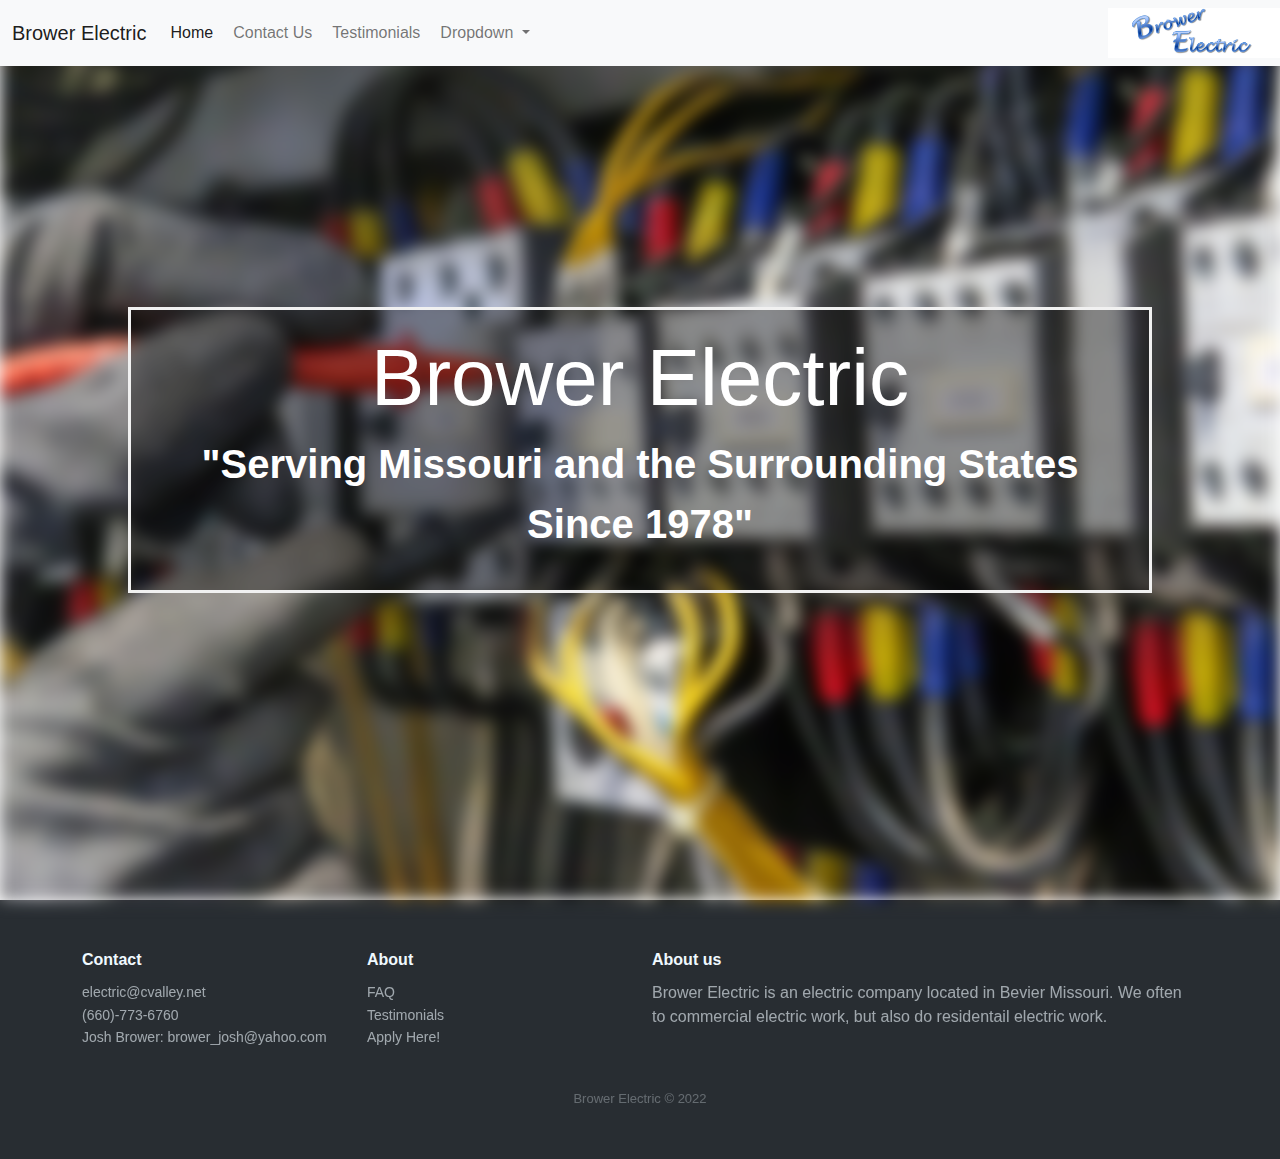
<file: Brower Electric2.0/index.html>
<!DOCTYPE html>
<html lang="en">
<head>
    <meta charset="UTF-8">
    <meta http-equiv="X-UA-Compatible" content="IE=edge">
    <meta name="viewport" content="width=device-width, initial-scale=1.0">
    <title>Brower Electric</title>



    <!--Links-->
    <link rel="stylesheet" href="style.css">
    <link rel="stylesheet" href="bootstrap.css">
    <link rel="stylesheet" href="bootstrap.js">

                    <!-- JavaScript Bundle with Popper -->
<script src="https://cdn.jsdelivr.net/npm/bootstrap@5.2.3/dist/js/bootstrap.bundle.min.js" integrity="sha384-kenU1KFdBIe4zVF0s0G1M5b4hcpxyD9F7jL+jjXkk+Q2h455rYXK/7HAuoJl+0I4" crossorigin="anonymous"></script>

<style>
    h1{
        font-size:80px;
    }
    .serving{
        font-size: 40px;
    }
</style>



</head>
<body>
    <!--NAVBAR-->
    <nav class="navbar navbar-expand-lg bg-light fixed-top">
      <div class="container-fluid">
        <a class="navbar-brand" href="index.html">Brower Electric</a>
        <button class="navbar-toggler" type="button" data-bs-toggle="collapse" data-bs-target="#navbarNavDropdown" aria-controls="navbarNavDropdown" aria-expanded="false" aria-label="Toggle navigation">
          <span class="navbar-toggler-icon"></span>
        </button>
        <div class="collapse navbar-collapse" id="navbarNavDropdown">
          <ul class="navbar-nav">
            <li class="nav-item ">
              <a class="nav-link active" aria-current="page" href="index.html">Home</a>
            </li>
            <li class="nav-item ms-1 text-primary">
              <a class="nav-link" href="contactus.html">Contact Us</a>
            </li>
            <li class="nav-item ms-1">
              <a class="nav-link" href="test.html">Testimonials</a>
            </li>
            <li class="nav-item dropdown ms-1">
              <a class="nav-link dropdown-toggle" href="#" role="button" data-bs-toggle="dropdown" aria-expanded="false">
                Dropdown
              </a>
              <ul class="dropdown-menu">
                <li><a class="dropdown-item" href="resume.html">Resume</a></li>
                <li><a class="dropdown-item" href="faq.html">FAQ</a></li>
              </ul>
            </li>
          </ul>
        </div>
      </div>
      <img src="Images/BrowerElectric.png" alt="logo" height="50px">
    </nav>

<!--end of navbar-->


<!--end of navbar-->

<div class="bg-image"></div>

<div class="bg-text ">
  <h1>Brower Electric</h1>
 <div class="serving"> <p>"Serving Missouri and the Surrounding States Since 1978" </p></div>
</div>



<!--Start Of Footer-->
<div class="footer-dark">
  <footer>
      <div class="container">
          <div class="row">
              <div class="col-sm-6 col-md-3 item">
                  <h3>Contact</h3>
                  <ul>
                      <li><a href="mailto:electric@cvalley.net">electric@cvalley.net</a></li>
                      <li><a href="tel:6607736760">(660)-773-6760</a></li>
                      <li><a href="mailto:brower_josh@yahoo.com">Josh Brower: brower_josh@yahoo.com</a></li>
                  </ul>
              </div>
              <div class="col-sm-6 col-md-3 item">
                  <h3>About</h3>
                  <ul>
                      <li><a href="faq.html">FAQ</a></li>
                      <li><a href="test.html">Testimonials</a></li>
                      <li><a href="resume.html">Apply Here!</a></li>
                  </ul>
              </div>
              <div class="col-md-6 item text">
                  <h3>About us</h3>
                  <p>Brower Electric is an electric company located in Bevier Missouri. We often to commercial electric work, but also do residentail electric work.</p>
              </div>
              <!--
              <div class="col item social"><a href="#"><i class="icon ion-social-facebook"></i></a><a href="#"><i class="icon ion-social-twitter"></i></a><a href="#"><i class="icon ion-social-snapchat"></i></a><a href="#"><i class="icon ion-social-instagram"></i></a></div>
          -->
          </div>
          <p class="copyright">Brower Electric © 2022</p>
      </div>
  </footer>
</div>
</body>
</html>
</file>
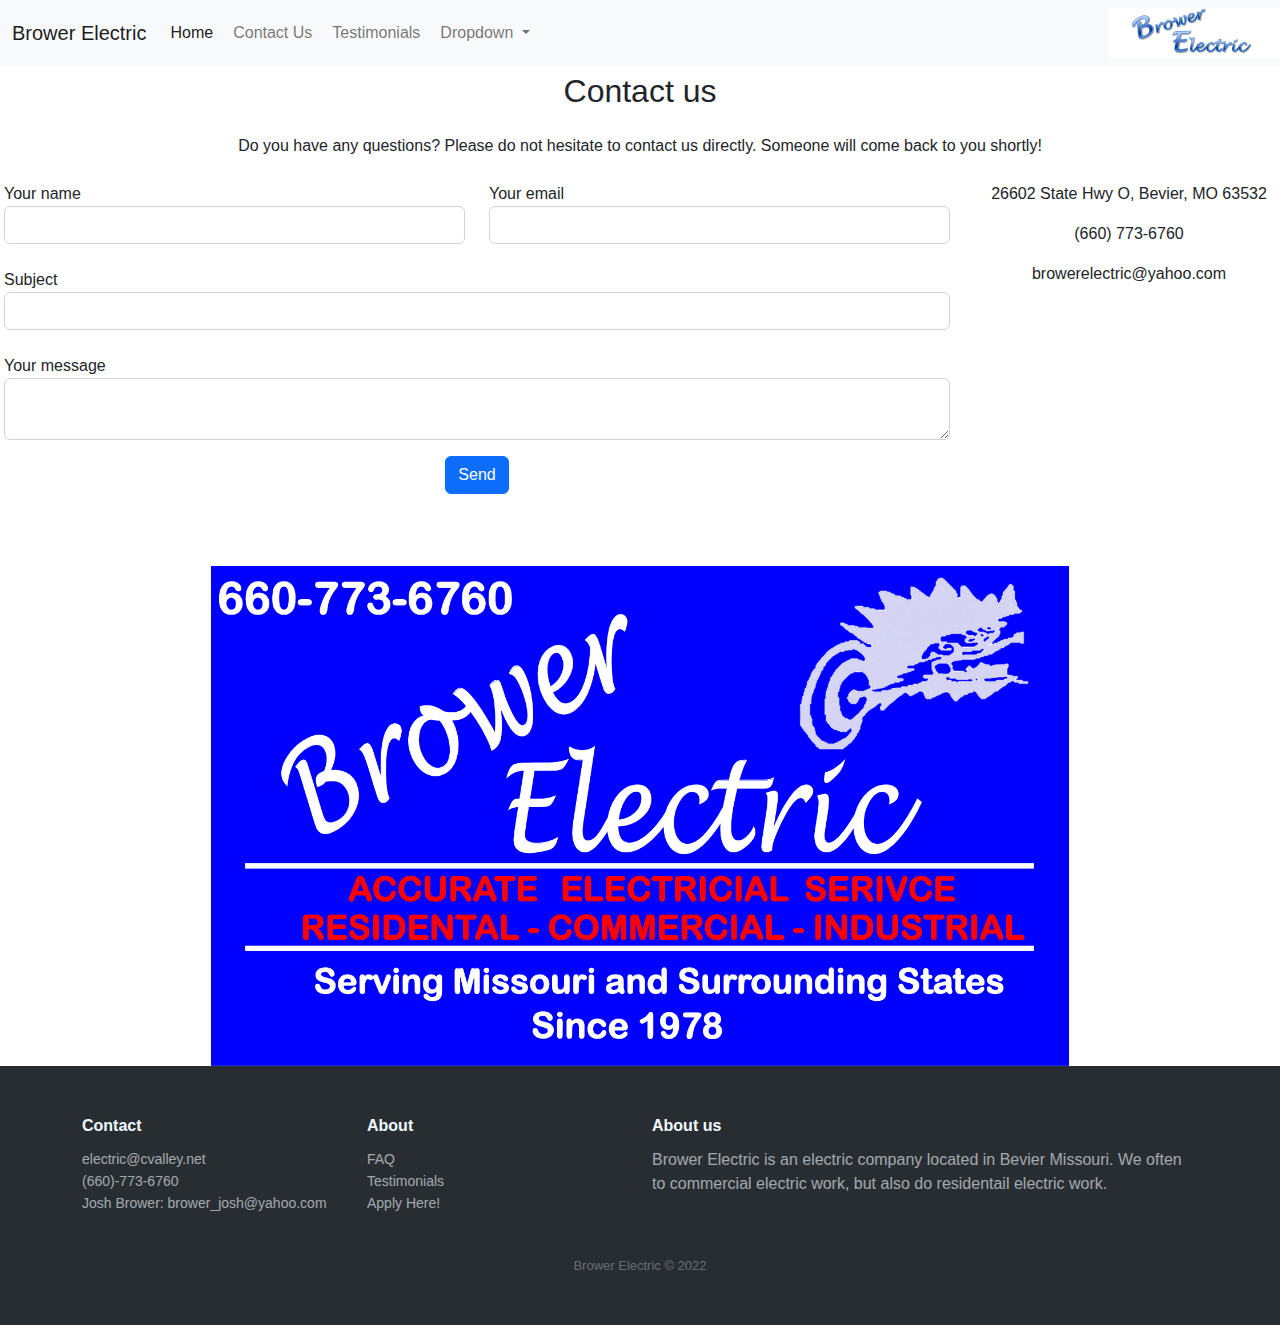
<file: Brower Electric2.0/contactus.html>
<!DOCTYPE html>
<html lang="en">
<head>
    <meta charset="UTF-8">
    <meta http-equiv="X-UA-Compatible" content="IE=edge">
    <meta name="viewport" content="width=device-width, initial-scale=1.0">
    <title>Contact Us</title>

    <!--Links-->
    <link rel="stylesheet" href="style.css">
    <link rel="stylesheet" href="bootstrap.css">
    <link rel="stylesheet" href="bootstrap.js">

                    <!-- JavaScript Bundle with Popper -->
<script src="https://cdn.jsdelivr.net/npm/bootstrap@5.2.3/dist/js/bootstrap.bundle.min.js" integrity="sha384-kenU1KFdBIe4zVF0s0G1M5b4hcpxyD9F7jL+jjXkk+Q2h455rYXK/7HAuoJl+0I4" crossorigin="anonymous"></script>
</head>

<style>
*{

}



</style>

<body>
      <!--NAVBAR-->
    <nav class="navbar navbar-expand-lg bg-light fixed-top">
        <div class="container-fluid">
          <a class="navbar-brand" href="index.html">Brower Electric</a>
          <button class="navbar-toggler" type="button" data-bs-toggle="collapse" data-bs-target="#navbarNavDropdown" aria-controls="navbarNavDropdown" aria-expanded="false" aria-label="Toggle navigation">
            <span class="navbar-toggler-icon"></span>
          </button>
          <div class="collapse navbar-collapse" id="navbarNavDropdown">
            <ul class="navbar-nav">
              <li class="nav-item ">
                <a class="nav-link active" aria-current="page" href="index.html">Home</a>
              </li>
              <li class="nav-item ms-1 text-primary">
                <a class="nav-link" href="contactus.html">Contact Us</a>
              </li>
              <li class="nav-item ms-1">
                <a class="nav-link" href="test.html">Testimonials</a>
              </li>
              <li class="nav-item dropdown ms-1">
                <a class="nav-link dropdown-toggle" href="#" role="button" data-bs-toggle="dropdown" aria-expanded="false">
                  Dropdown
                </a>
                <ul class="dropdown-menu">
                  <li><a class="dropdown-item" href="resume.html">Resume</a></li>
                  <li><a class="dropdown-item" href="faq.html">FAQ</a></li>
                </ul>
              </li>
            </ul>
          </div>
        </div>
        <img src="Images/BrowerElectric.png" alt="logo" height="50px">
      </nav>

<!--end of navbar-->

<div class="contact">
    <h1>Feel</h1>
</div>

<section class="mb-4">

    <!--Section heading-->
    <h2 class="h1-responsive font-weight-bold text-center my-4">Contact us</h2>
    <!--Section description-->
    <p class="text-center w-responsive mx-auto mb-4">Do you have any questions? Please do not hesitate to contact us directly. Someone will come back to you shortly!</p>

    <div class="row">

        <!--Grid column-->
        <div class="col-md-9 mb-5 px-3">
            <form id="contact-form" name="contact-form" action="mail.php" method="POST">

                <!--Grid row-->
                <div class="row">
                        <!--Grid column-->
                    <div class="col-md-6 ">
                        <label for="name" class="">Your name</label>
                        <div class="md-form mb-0">
                            <input type="text" id="name" name="name" class="form-control">
                           
                        </div>
                    </div>
                    <!--Grid column-->

                    <!--Grid column-->
                    <div class="col-md-6">
                        <label for="email" class="">Your email</label>
                        <div class="md-form mb-4">
                            <input type="text" id="email" name="email" class="form-control">
                            
                        </div>
                    </div>
                    <!--Grid column-->

                </div>
                <!--Grid row-->

                <!--Grid row-->
                <div class="row">
                    <div class="col-md-12 mb-4">
                        <label for="subject" class="">Subject</label>
                        <div class="md-form mb-0">
                            <input type="text" id="subject" name="subject" class="form-control">
                            
                        </div>
                    </div>
                </div>
                <!--Grid row-->

                <!--Grid row-->
                <div class="row">

                    <!--Grid column-->
                    <div class="col-md-12">
                        <label for="message">Your message</label>
                        <div class="md-form">
                            <textarea type="text" id="message" name="message" rows="2" class="form-control md-textarea"></textarea>
                            
                        </div>

                    </div>
                </div>
                <!--Grid row-->

            </form>

            <div class="text-center text-md-left mt-3">
                <a class="btn btn-primary" onclick="document.getElementById('contact-form').submit();">Send</a>
            </div>
            <div class="status"></div>
        </div>
        <!--Grid column-->

        <!--Grid column-->
        <div class="col-md-3 text-center">
            <ul class="list-unstyled mb-0">
                <li><i class="fas fa-map-marker-alt fa-2x"></i>
                    <p>26602 State Hwy O, Bevier, MO 63532</p>
                </li>

                <li><i class="fas fa-phone mt-4 fa-2x"></i>
                    <p>(660) 773-6760</p>
                </li>

                <li><i class="fas fa-envelope mt-4 fa-2x"></i>
                    <p>browerelectric@yahoo.com</p>
                </li>
            </ul>
        </div>
        <!--Grid column-->

    </div>

</section>

<center><img src="Images/Banner.png" alt="banner" height="500px"> </center>

<!--Start Of Footer-->
<div class="footer-dark">
    <footer>
        <div class="container">
            <div class="row">
                <div class="col-sm-6 col-md-3 item">
                    <h3>Contact</h3>
                    <ul>
                        <li><a href="mailto:electric@cvalley.net">electric@cvalley.net</a></li>
                        <li><a href="tel:6607736760">(660)-773-6760</a></li>
                        <li><a href="mailto:brower_josh@yahoo.com">Josh Brower: brower_josh@yahoo.com</a></li>
                    </ul>
                </div>
                <div class="col-sm-6 col-md-3 item">
                    <h3>About</h3>
                    <ul>
                        <li><a href="faq.html">FAQ</a></li>
                        <li><a href="test.html">Testimonials</a></li>
                        <li><a href="resume.html">Apply Here!</a></li>
                    </ul>
                </div>
                <div class="col-md-6 item text">
                    <h3>About us</h3>
                    <p>Brower Electric is an electric company located in Bevier Missouri. We often to commercial electric work, but also do residentail electric work.</p>
                </div>
                <!--
                <div class="col item social"><a href="#"><i class="icon ion-social-facebook"></i></a><a href="#"><i class="icon ion-social-twitter"></i></a><a href="#"><i class="icon ion-social-snapchat"></i></a><a href="#"><i class="icon ion-social-instagram"></i></a></div>
            -->
            </div>
            <p class="copyright">Brower Electric © 2022</p>
        </div>
    </footer>
</div>
</body>
</html>
</file>
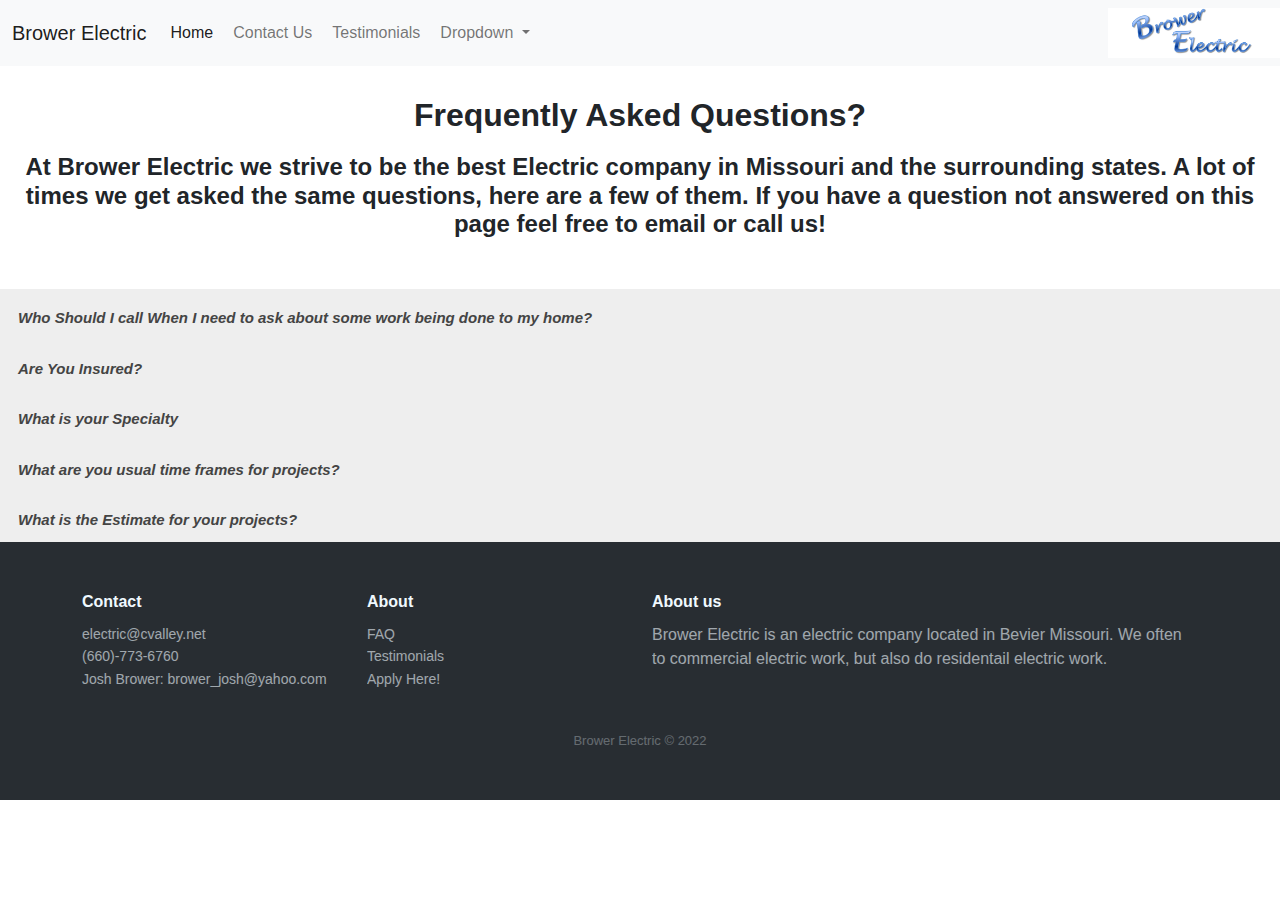
<file: Brower Electric2.0/faq.html>
<!DOCTYPE html>
<html lang="en">
<head>
    <meta charset="UTF-8">
    <meta http-equiv="X-UA-Compatible" content="IE=edge">
    <meta name="viewport" content="width=device-width, initial-scale=1.0">
    <title>FAQ</title>
    <!--Links-->
    <link rel="stylesheet" href="style.css">
    <link rel="stylesheet" href="bootstrap.css">
    <link rel="stylesheet" href="bootstrap.js">

                    <!-- JavaScript Bundle with Popper -->
<script src="https://cdn.jsdelivr.net/npm/bootstrap@5.2.3/dist/js/bootstrap.bundle.min.js" integrity="sha384-kenU1KFdBIe4zVF0s0G1M5b4hcpxyD9F7jL+jjXkk+Q2h455rYXK/7HAuoJl+0I4" crossorigin="anonymous"></script>
</head>

<body>
     <!--NAVBAR-->
    <nav class="navbar navbar-expand-lg bg-light fixed-top">
        <div class="container-fluid">
          <a class="navbar-brand" href="index.html">Brower Electric</a>
          <button class="navbar-toggler" type="button" data-bs-toggle="collapse" data-bs-target="#navbarNavDropdown" aria-controls="navbarNavDropdown" aria-expanded="false" aria-label="Toggle navigation">
            <span class="navbar-toggler-icon"></span>
          </button>
          <div class="collapse navbar-collapse" id="navbarNavDropdown">
            <ul class="navbar-nav">
              <li class="nav-item ">
                <a class="nav-link active" aria-current="page" href="index.html">Home</a>
              </li>
              <li class="nav-item ms-1 text-primary">
                <a class="nav-link" href="contactus.html">Contact Us</a>
              </li>
              <li class="nav-item ms-1">
                <a class="nav-link" href="test.html">Testimonials</a>
              </li>
              <li class="nav-item dropdown ms-1">
                <a class="nav-link dropdown-toggle" href="#" role="button" data-bs-toggle="dropdown" aria-expanded="false">
                  Dropdown
                </a>
                <ul class="dropdown-menu">
                  <li><a class="dropdown-item" href="resume.html">Resume</a></li>
                  <li><a class="dropdown-item" href="faq.html">FAQ</a></li>
                </ul>
              </li>
            </ul>
          </div>
        </div>
        <img src="Images/BrowerElectric.png" alt="logo" height="50px">
      </nav>

<!--end of navbar-->

<h2>Accordion</h2>

<h2 class="faq"><strong>Frequently Asked Questions?</strong></h2>

<h2 class="faq1"><strong> At Brower Electric we strive to be the best Electric company in Missouri and the surrounding states. A lot of times we get asked the same questions, here are a few of them. If you have a question not answered on this page feel free to email or call us!</strong></h2>

<button class="accordion"> <i><strong> Who Should I call When I need to ask about some work being done to my home?</strong></i></button>
<div class="panel">
  <p>Our #1 goal is to serve you as customers. As long as it is a reasonable time in the day we will almost always answer. The only times we won't answer is if it is too late in the evening, or we are busy with anotehr project at the moment. If you leave us a voice message or email us we will get back to you as soon as possible!</p>
</div>

<button class="accordion"><strong><i>Are You Insured?</i></strong></button>
<div class="panel">
  <p>Yes We are Insured! Our Reference is Macon Insurance Co. - Ed Knowles - Macon MO</p>
</div>

<button class="accordion"><strong><i>What is your Specialty</i></strong></button>
<div class="panel">
  <p>Our Soecialty at Brower Electric is Industrial and COmmercial Electric work. We have worked on over 50+ Commercial buildings!</p>
</div>

<button class="accordion"><strong><i>What are you usual time frames for projects?</i></strong></button>
<div class="panel">
  <p>Well all projects are different. If we are weorking with you and you give us a time frame that is reasonable to everyone, we can try our hardest to get it done. We always work with quality over quantity in mind.</p>
</div>
<button class="accordion"><strong><i>What is the Estimate for your projects?</i></strong></button>
<div class="panel">
  <p>There are different prices for all of our projects. There is not two that are the same, but You can give us a call and we can work a price out with you!</p>
</div>

<script>
var acc = document.getElementsByClassName("accordion");
var i;

for (i = 0; i < acc.length; i++) {
  acc[i].addEventListener("click", function() {
    this.classList.toggle("active");
    var panel = this.nextElementSibling;
    if (panel.style.display === "block") {
      panel.style.display = "none";
    } else {
      panel.style.display = "block";
    }
  });
}
</script>

 <!--Start Of Footer-->
<div class="footer-dark">
    <footer>
        <div class="container">
            <div class="row">
                <div class="col-sm-6 col-md-3 item">
                    <h3>Contact</h3>
                    <ul>
                        <li><a href="mailto:electric@cvalley.net">electric@cvalley.net</a></li>
                        <li><a href="tel:6607736760">(660)-773-6760</a></li>
                        <li><a href="mailto:brower_josh@yahoo.com">Josh Brower: brower_josh@yahoo.com</a></li>
                    </ul>
                </div>
                <div class="col-sm-6 col-md-3 item">
                    <h3>About</h3>
                    <ul>
                        <li><a href="faq.html">FAQ</a></li>
                        <li><a href="test.html">Testimonials</a></li>
                        <li><a href="resume.html">Apply Here!</a></li>
                    </ul>
                </div>
                <div class="col-md-6 item text">
                    <h3>About us</h3>
                    <p>Brower Electric is an electric company located in Bevier Missouri. We often to commercial electric work, but also do residentail electric work.</p>
                </div>
                <!--
                <div class="col item social"><a href="#"><i class="icon ion-social-facebook"></i></a><a href="#"><i class="icon ion-social-twitter"></i></a><a href="#"><i class="icon ion-social-snapchat"></i></a><a href="#"><i class="icon ion-social-instagram"></i></a></div>
            -->
            </div>
            <p class="copyright">Brower Electric © 2022</p>
        </div>
    </footer>
</div>
</body>
</html>
</file>
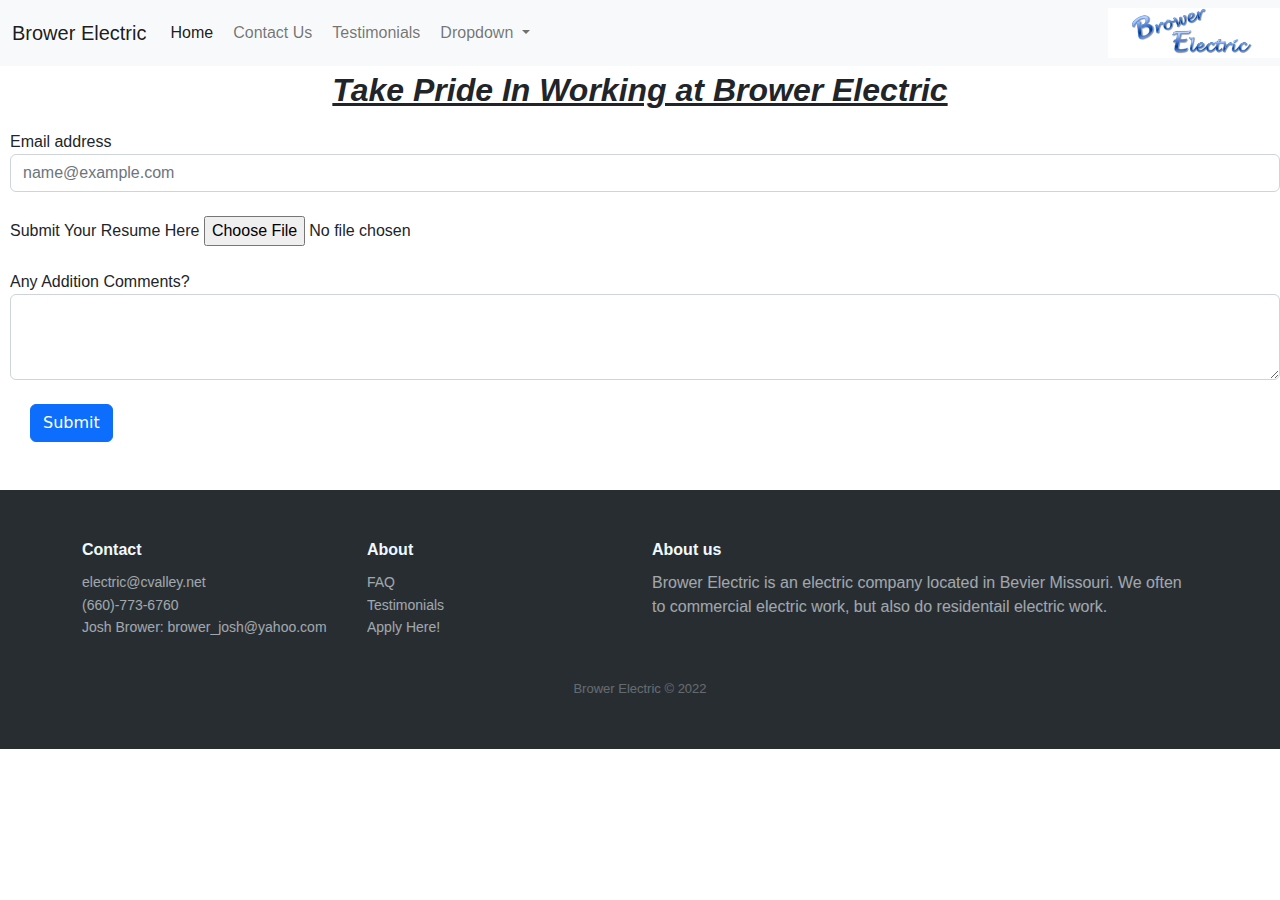
<file: Brower Electric2.0/resume.html>
<!DOCTYPE html>
<html lang="en">
<head>
    <meta charset="UTF-8">
    <meta http-equiv="X-UA-Compatible" content="IE=edge">
    <meta name="viewport" content="width=device-width, initial-scale=1.0">
    <title>Resume</title>

<!--Links-->
<link rel="stylesheet" href="style.css">
<link rel="stylesheet" href="bootstrap.css">
<link rel="stylesheet" href="bootstrap.js">

                <!-- JavaScript Bundle with Popper -->
<script src="https://cdn.jsdelivr.net/npm/bootstrap@5.2.3/dist/js/bootstrap.bundle.min.js" integrity="sha384-kenU1KFdBIe4zVF0s0G1M5b4hcpxyD9F7jL+jjXkk+Q2h455rYXK/7HAuoJl+0I4" crossorigin="anonymous"></script>
</head>

<style>
 

  .form-group{
    padding-left: 10px;
  }

  .btn{
    margin-left:30px;
  }
  .solid{
    padding-top: 10px;
  }
</style>

<body>
    <!--NAVBAR-->
    <nav class="navbar navbar-expand-lg bg-light fixed-top">
      <div class="container-fluid">
        <a class="navbar-brand" href="index.html">Brower Electric</a>
        <button class="navbar-toggler" type="button" data-bs-toggle="collapse" data-bs-target="#navbarNavDropdown" aria-controls="navbarNavDropdown" aria-expanded="false" aria-label="Toggle navigation">
          <span class="navbar-toggler-icon"></span>
        </button>
        <div class="collapse navbar-collapse" id="navbarNavDropdown">
          <ul class="navbar-nav">
            <li class="nav-item ">
              <a class="nav-link active" aria-current="page" href="index.html">Home</a>
            </li>
            <li class="nav-item ms-1 text-primary">
              <a class="nav-link" href="contactus.html">Contact Us</a>
            </li>
            <li class="nav-item ms-1">
              <a class="nav-link" href="test.html">Testimonials</a>
            </li>
            <li class="nav-item dropdown ms-1">
              <a class="nav-link dropdown-toggle" href="#" role="button" data-bs-toggle="dropdown" aria-expanded="false">
                Dropdown
              </a>
              <ul class="dropdown-menu">
                <li><a class="dropdown-item" href="resume.html">Resume</a></li>
                <li><a class="dropdown-item" href="faq.html">FAQ</a></li>
              </ul>
            </li>
          </ul>
        </div>
      </div>
      <img src="Images/BrowerElectric.png" alt="logo" height="50px">
    </nav>

<!--end of navbar-->
<H1>1 </H1>
      <p class="solid"><b><i> <u> Take Pride In Working at Brower Electric</u></i></b></p>




<!--Resume Submit-->
      <form>
        <div class="form-group">
          <label for="exampleFormControlInput1">Email address</label>
          <input type="email" class="form-control" id="exampleFormControlInput1" placeholder="name@example.com">
        </div>

        <form>
          <div class="form-group mt-4 mb-4 w-50">
            <label for="exampleFormControlFile1">Submit Your Resume Here</label>
            <input type="file" class="form-control-file" id="exampleFormControlFile1">
          </div>
        </form>

        <div class="form-group mb-4">
          <label for="exampleFormControlTextarea1">Any Addition Comments?</label>
          <textarea class="form-control" id="exampleFormControlTextarea1" rows="3"></textarea>
        </div>
      </form>

      <input class="btn btn-primary mb-5" type="submit" value="Submit">

<!--end of Resume Submit-->
     <!--Start Of Footer-->
<div class="footer-dark">
    <footer>
        <div class="container">
            <div class="row">
                <div class="col-sm-6 col-md-3 item">
                    <h3>Contact</h3>
                    <ul>
                        <li><a href="mailto:electric@cvalley.net">electric@cvalley.net</a></li>
                        <li><a href="tel:6607736760">(660)-773-6760</a></li>
                        <li><a href="mailto:brower_josh@yahoo.com">Josh Brower: brower_josh@yahoo.com</a></li>
                    </ul>
                </div>
                <div class="col-sm-6 col-md-3 item">
                    <h3>About</h3>
                    <ul>
                        <li><a href="faq.html">FAQ</a></li>
                        <li><a href="test.html">Testimonials</a></li>
                        <li><a href="resume.html">Apply Here!</a></li>
                    </ul>
                </div>
                <div class="col-md-6 item text">
                    <h3>About us</h3>
                    <p>Brower Electric is an electric company located in Bevier Missouri. We often to commercial electric work, but also do residentail electric work.</p>
                </div>
                <!--
                <div class="col item social"><a href="#"><i class="icon ion-social-facebook"></i></a><a href="#"><i class="icon ion-social-twitter"></i></a><a href="#"><i class="icon ion-social-snapchat"></i></a><a href="#"><i class="icon ion-social-instagram"></i></a></div>
            -->
            </div>
            <p class="copyright">Brower Electric © 2022</p>
        </div>
    </footer>
</div>
</body>
</html>
</file>
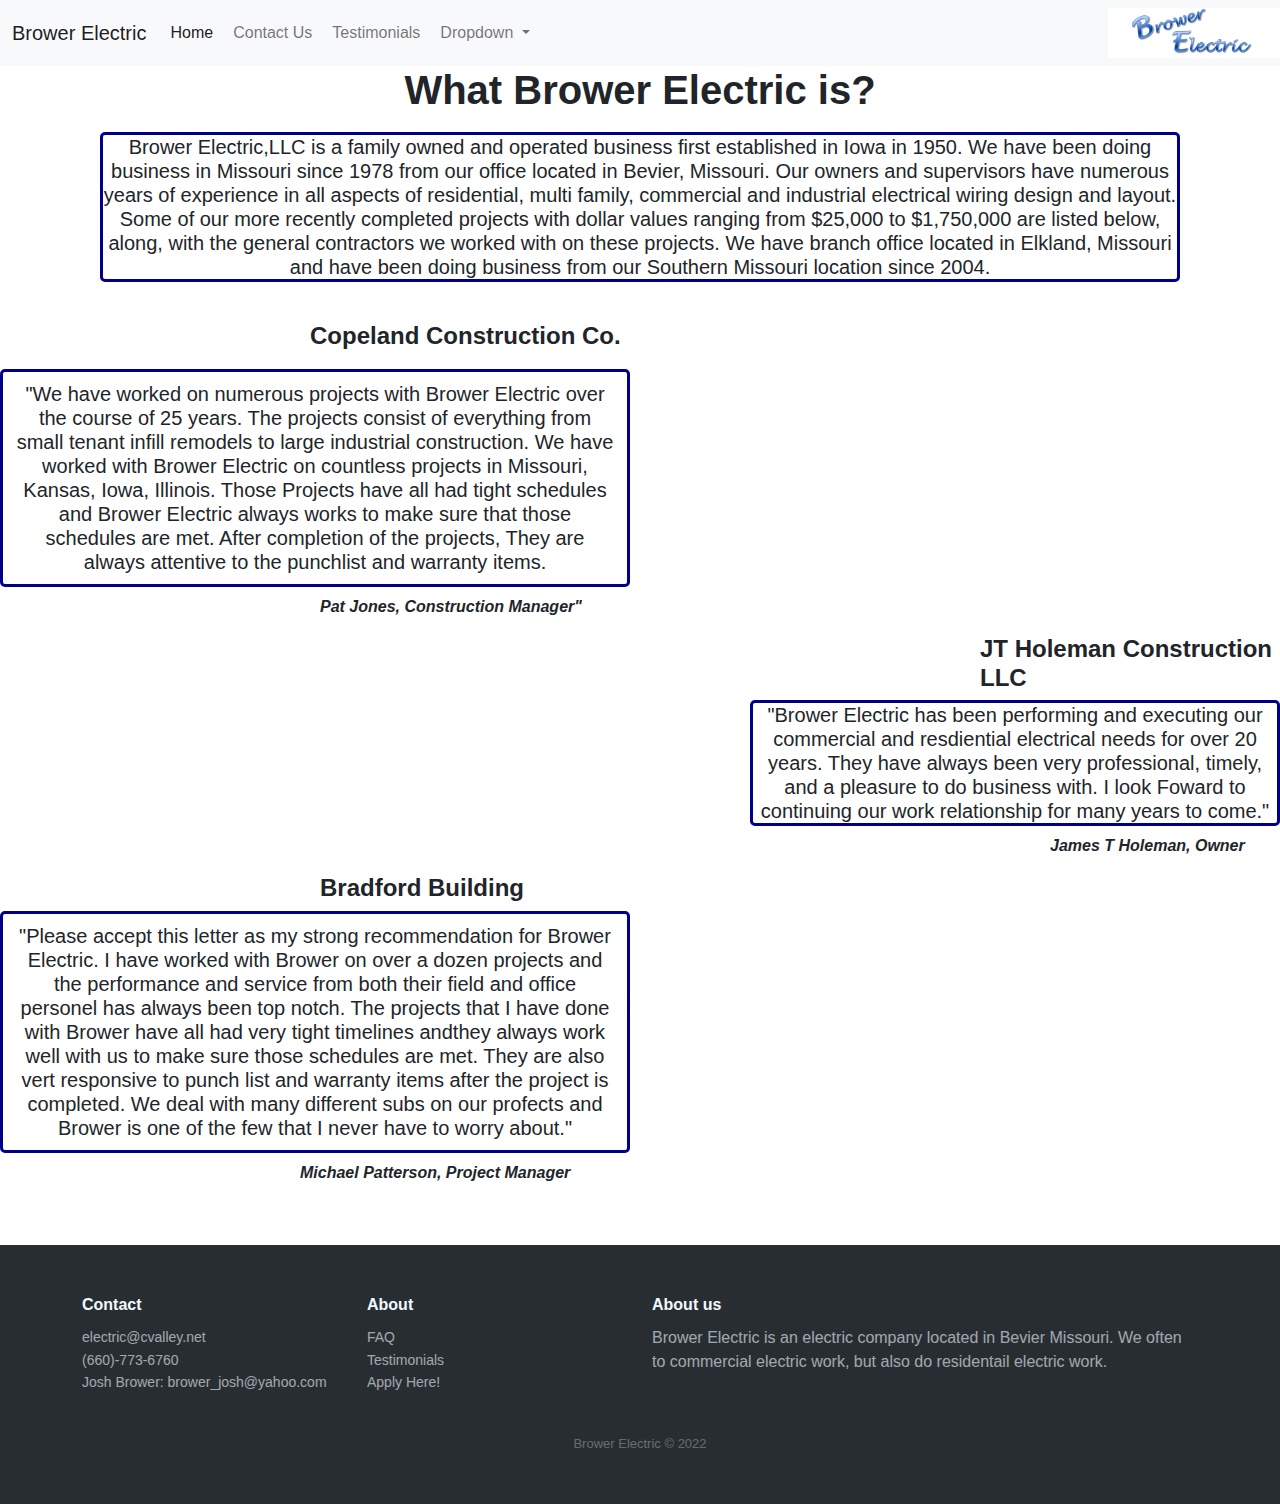
<file: Brower Electric2.0/test.html>
<!DOCTYPE html>
<html lang="en">
<head>
    <meta charset="UTF-8">
    <meta http-equiv="X-UA-Compatible" content="IE=edge">
    <meta name="viewport" content="width=device-width, initial-scale=1.0">
    <title>Testimonials</title>
    <!--Links-->
    <link rel="stylesheet" href="style.css">
    <link rel="stylesheet" href="bootstrap.css">
    <link rel="stylesheet" href="bootstrap.js">

                    <!-- JavaScript Bundle with Popper -->
<script src="https://cdn.jsdelivr.net/npm/bootstrap@5.2.3/dist/js/bootstrap.bundle.min.js" integrity="sha384-kenU1KFdBIe4zVF0s0G1M5b4hcpxyD9F7jL+jjXkk+Q2h455rYXK/7HAuoJl+0I4" crossorigin="anonymous"></script>
</head>



<body>
   <!--NAVBAR-->
  <!--NAVBAR-->
  <nav class="navbar navbar-expand-lg bg-light fixed-top">
    <div class="container-fluid">
      <a class="navbar-brand" href="index.html">Brower Electric</a>
      <button class="navbar-toggler" type="button" data-bs-toggle="collapse" data-bs-target="#navbarNavDropdown" aria-controls="navbarNavDropdown" aria-expanded="false" aria-label="Toggle navigation">
        <span class="navbar-toggler-icon"></span>
      </button>
      <div class="collapse navbar-collapse" id="navbarNavDropdown">
        <ul class="navbar-nav">
          <li class="nav-item ">
            <a class="nav-link active" aria-current="page" href="index.html">Home</a>
          </li>
          <li class="nav-item ms-1 text-primary">
            <a class="nav-link" href="contactus.html">Contact Us</a>
          </li>
          <li class="nav-item ms-1">
            <a class="nav-link" href="test.html">Testimonials</a>
          </li>
          <li class="nav-item dropdown ms-1">
            <a class="nav-link dropdown-toggle" href="#" role="button" data-bs-toggle="dropdown" aria-expanded="false">
              Dropdown
            </a>
            <ul class="dropdown-menu">
              <li><a class="dropdown-item" href="resume.html">Resume</a></li>
              <li><a class="dropdown-item" href="faq.html">FAQ</a></li>
            </ul>
          </li>
        </ul>
      </div>
    </div>
    <img src="Images/BrowerElectric.png" alt="logo" height="50px">
  </nav>

<!--end of navbar-->

<h1>h</h1>
    
<h1 class="titletest"><b>What Brower Electric is?</h1></b>
  <h3 class="test">Brower Electric,LLC  is a family owned and operated business first established in Iowa in 1950.  We have been doing business in Missouri since 1978 from our office located in Bevier, Missouri.  Our owners and supervisors have numerous years of experience in all aspects of residential, multi family, commercial and industrial electrical wiring design and layout.  Some of our more recently completed projects with dollar values ranging from $25,000 to $1,750,000 are listed below, along, with the general contractors we worked with on these projects.  We have branch office located in Elkland, Missouri and have been doing business from our Southern Missouri location since 2004. </h3>


  <h4 class="titletest1"><b>Copeland Construction Co.</b></h4>
<h5 class="test1">"We have worked on numerous projects with Brower Electric over the course of 25 years. The projects consist of everything from small tenant infill remodels to large industrial construction. We have worked with Brower Electric on countless projects in Missouri, Kansas, Iowa, Illinois. Those Projects have all had tight schedules and Brower Electric always works to make sure that those schedules are met. After completion of the projects, They are always attentive to the punchlist and warranty items.</h5>
<p class="sig"><i> <b>Pat Jones, Construction Manager"</b></i></p>

<h4 class="titletest2"><b>JT Holeman Construction LLC</b></h4>
<h5 class="test2">"Brower Electric has been performing and executing our commercial and resdiential electrical needs for over 20 years. They have always been very professional, timely, and a pleasure to do business with. I look Foward to continuing our work relationship for many years to come."</h5>
<p class="sig2"><i><b>James T Holeman, Owner</b></i></p>


<h4 class="titletest3"><b>Bradford Building</b></h4>
<h5 class="test3">"Please accept this letter as my strong recommendation for Brower Electric. I have worked with Brower on over a dozen projects and the performance and service from both their field and office personel has always been top notch. The projects that I have done with Brower have all had very tight timelines andthey always work well with us to make sure those schedules are met. They are also vert responsive to punch list and warranty items after the project is completed. We deal with many different subs on our profects and Brower is one of the few that I never have to worry about." </h5>
<p class="sig3"><i><b>Michael Patterson, Project Manager</b></i></p>

  <!--Start Of Footer-->
<div class="footer-dark">
  <footer>
      <div class="container">
          <div class="row">
              <div class="col-sm-6 col-md-3 item">
                  <h3>Contact</h3>
                  <ul>
                      <li><a href="mailto:electric@cvalley.net">electric@cvalley.net</a></li>
                      <li><a href="tel:6607736760">(660)-773-6760</a></li>
                      <li><a href="mailto:brower_josh@yahoo.com">Josh Brower: brower_josh@yahoo.com</a></li>
                  </ul>
              </div>
              <div class="col-sm-6 col-md-3 item">
                  <h3>About</h3>
                  <ul>
                      <li><a href="faq.html">FAQ</a></li>
                      <li><a href="test.html">Testimonials</a></li>
                      <li><a href="resume.html">Apply Here!</a></li>
                  </ul>
              </div>
              <div class="col-md-6 item text">
                  <h3>About us</h3>
                  <p>Brower Electric is an electric company located in Bevier Missouri. We often to commercial electric work, but also do residentail electric work.</p>
              </div>
              <!--
              <div class="col item social"><a href="#"><i class="icon ion-social-facebook"></i></a><a href="#"><i class="icon ion-social-twitter"></i></a><a href="#"><i class="icon ion-social-snapchat"></i></a><a href="#"><i class="icon ion-social-instagram"></i></a></div>
          -->
          </div>
          <p class="copyright">Brower Electric © 2022</p>
      </div>
  </footer>
</div>
</body>
</html>
</file>
<file: Brower Electric2.0/style.css>
body, html {
    height: 100%;
  }
  * {
    box-sizing: border-box;
    font-family:'Gill Sans', 'Gill Sans MT', Calibri, 'Trebuchet MS', sans-serif
  }
  
  .bg-image {
    /* The image used */
    background-image: url("Images/electric.jpeg");
  
    /* Add the blur effect */
    filter: blur(8px);
    -webkit-filter: blur(8px);
  
    /* Full height */
    height: 100%;
  
    /* Center and scale the image nicely */
    background-position: center;
    background-repeat: no-repeat;
    background-size: cover;
  }
  
  /* Position text in the middle of the page/image */
  .bg-text {
    background-color: rgb(0,0,0); /* Fallback color */
    background-color: rgba(0,0,0, 0.4); /* Black w/opacity/see-through */
    color: white;
    font-weight: bold;
    border: 3px solid #f1f1f1;
    position: absolute;
    top: 50%;
    left: 50%;
    transform: translate(-50%, -50%);
    z-index: 2;
    width: 80%;
    padding: 20px;
    text-align: center;
    
  }
  
  .footer-dark {
    padding:50px 0;
    color:#f0f9ff;
    background-color:#282d32;
  }
  
  .footer-dark h3 {
    margin-top:0;
    margin-bottom:12px;
    font-weight:bold;
    font-size:16px;
  }
  
  .footer-dark ul {
    padding:0;
    list-style:none;
    line-height:1.6;
    font-size:14px;
    margin-bottom:0;
  }
  
  .footer-dark ul a {
    color:inherit;
    text-decoration:none;
    opacity:0.6;
  }
  
  .footer-dark ul a:hover {
    opacity:0.8;
  }
  
  @media (max-width:767px) {
    .footer-dark .item:not(.social) {
      text-align:center;
      padding-bottom:20px;
    }
  }
  
  .footer-dark .item.text {
    margin-bottom:36px;
  }
  
  @media (max-width:767px) {
    .footer-dark .item.text {
      margin-bottom:0;
    }
  }
  
  .footer-dark .item.text p {
    opacity:0.6;
    margin-bottom:0;
  }
  
  .footer-dark .item.social {
    text-align:center;
  }
  
  @media (max-width:991px) {
    .footer-dark .item.social {
      text-align:center;
      margin-top:20px;
    }
  }
  
  .footer-dark .item.social > a {
    font-size:20px;
    width:36px;
    height:36px;
    line-height:36px;
    display:inline-block;
    text-align:center;
    border-radius:50%;
    box-shadow:0 0 0 1px rgba(255,255,255,0.4);
    margin:0 8px;
    color:#fff;
    opacity:0.75;
  }
  
  .footer-dark .item.social > a:hover {
    opacity:0.9;
  }
  
  .footer-dark .copyright {
    text-align:center;
    padding-top:24px;
    opacity:0.3;
    font-size:13px;
    margin-bottom:0;
  }


  .titletest{
    text-align: center;
    padding: 10px;
  }

  .test{
    border-color: darkblue;
    border-width: 3px;
    border-radius: 5px;
    border-style: solid;
    margin-left:100px;
    margin-right: 100px;
    text-align: center;
    font-size: 20px;
  }

  .titletest1{
    margin-top: 30px;
    margin-left:300px;
    padding: 10px;
  }

  .test1{
    border-color: darkblue;
    border-width: 3px;
    border-radius: 5px;
    border-style: solid;
    text-align: center;
    padding: 10px;
    margin-right: 650px;
  }

  .sig{
    margin-top: 0px;
    margin-left: 320px;
  }

  .titletest2{
    margin-left: 980px;
  }


  .test2{
    border-color: darkblue;
    border-width: 3px;
    border-radius: 5px;
    border-style: solid;
    margin-left: 750px;
    text-align: center;
  }

  .sig2{
    margin-left: 1050px;
  }

  .titletest3{
    margin-left: 320px;
  }

.test3{
    border-color: darkblue;
    border-width: 3px;
    border-radius: 5px;
    border-style: solid;
    margin-right: 650px;
    padding: 10px;
    text-align: center;
}

.sig3{
    margin-left: 300px;
    margin-bottom: 60px;
}

p.solid {
    text-align: center;
    font-size: xx-large;
}


.restitle{
    text-align: center;
}

a:hover{
   
    
     /* For browsers that do not support gradients */
    background-image: linear-gradient( #f8f9fa, lightblue, #f8f9fa);
}

#grad1 {
    height: 200px;
    background-color: red; /* For browsers that do not support gradients */
    background-image: linear-gradient(red, yellow, green);
}

.accordion {
    background-color: #eee;
    color: #444;
    cursor: pointer;
    padding: 18px;
    width: 100%;
    border: none;
    text-align: left;
    outline: none;
    font-size: 15px;
    transition: 0.4s;
    padding-bottom: 10px;
  }
  
  .panel {
    font-size: large;
    padding: 0 18px;
    display: none;
    background-color: white;
    overflow: hidden;
  }

  .faq{
    text-align: center;
padding-top: 50px;
padding-bottom: 10px;
  }

  .faq1{
    text-align: center;
    font-size: x-large;
    margin-bottom: 50px;
  }
</file>
